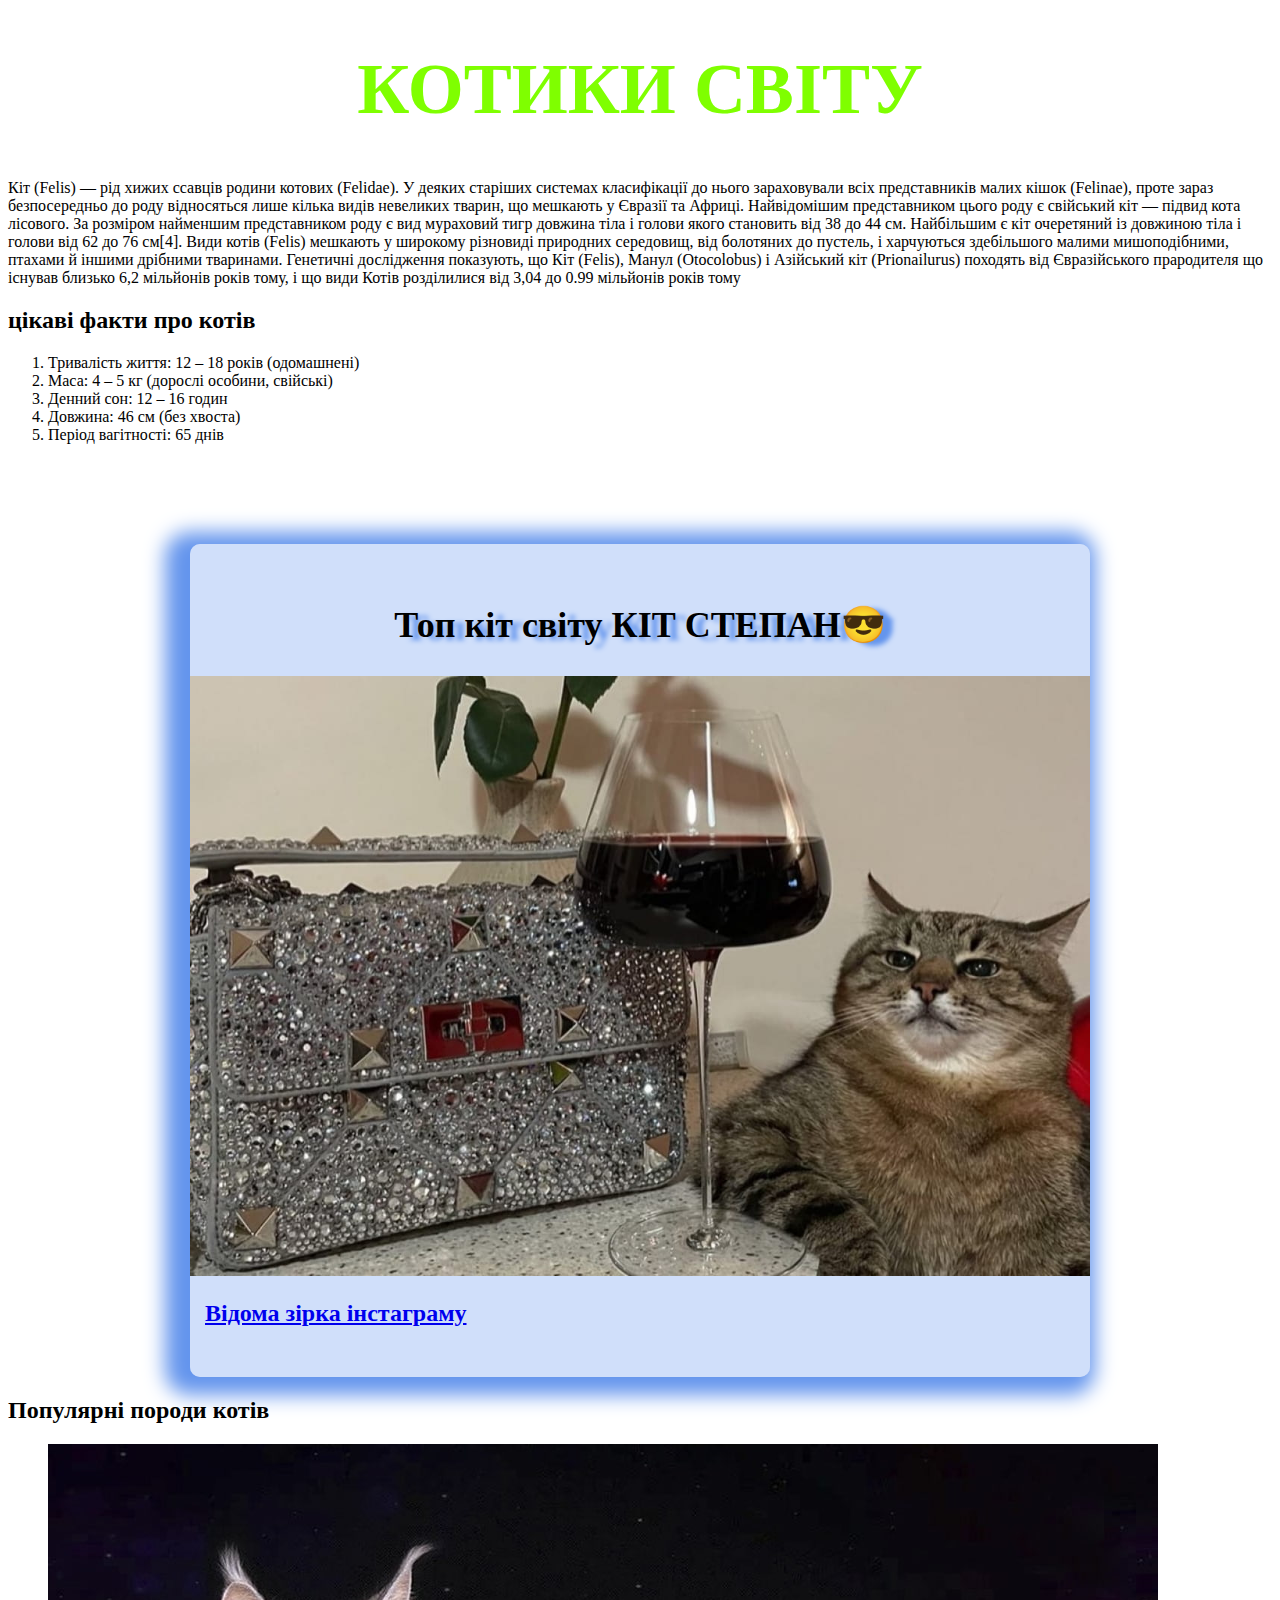
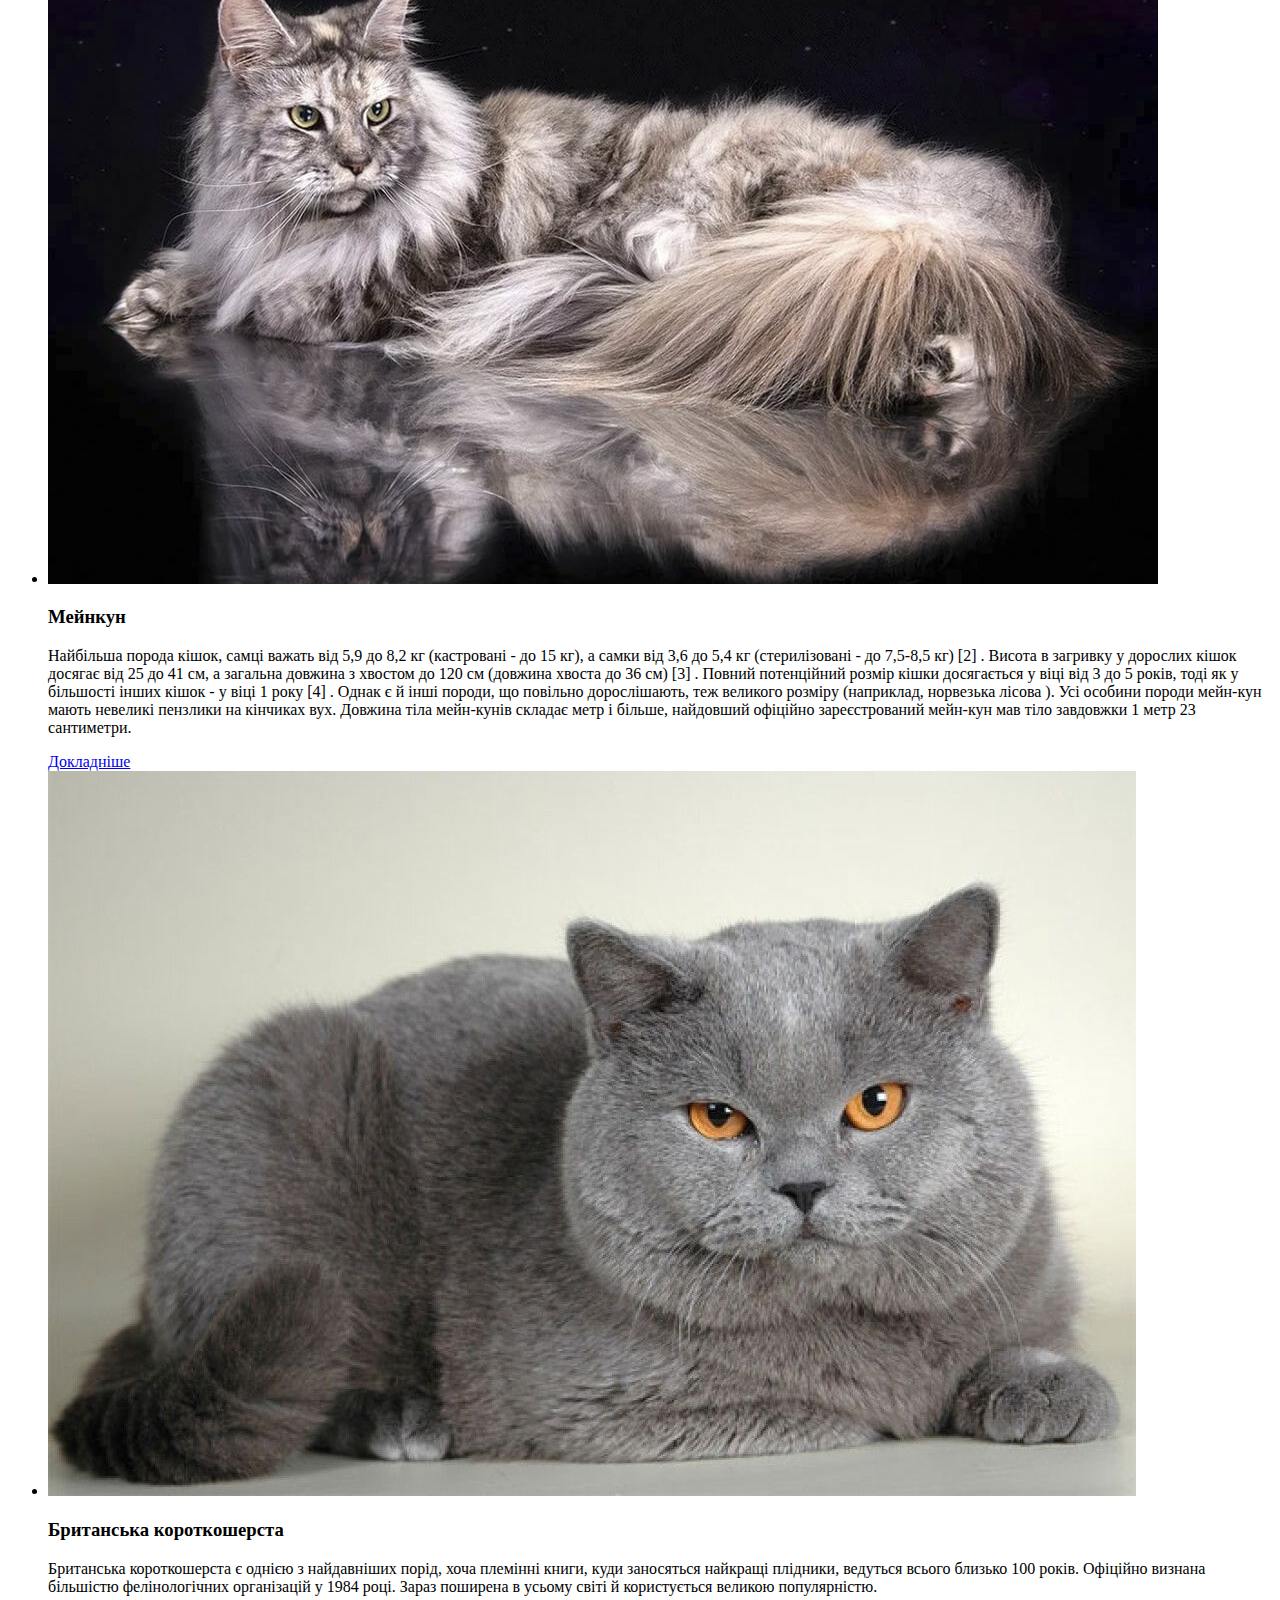
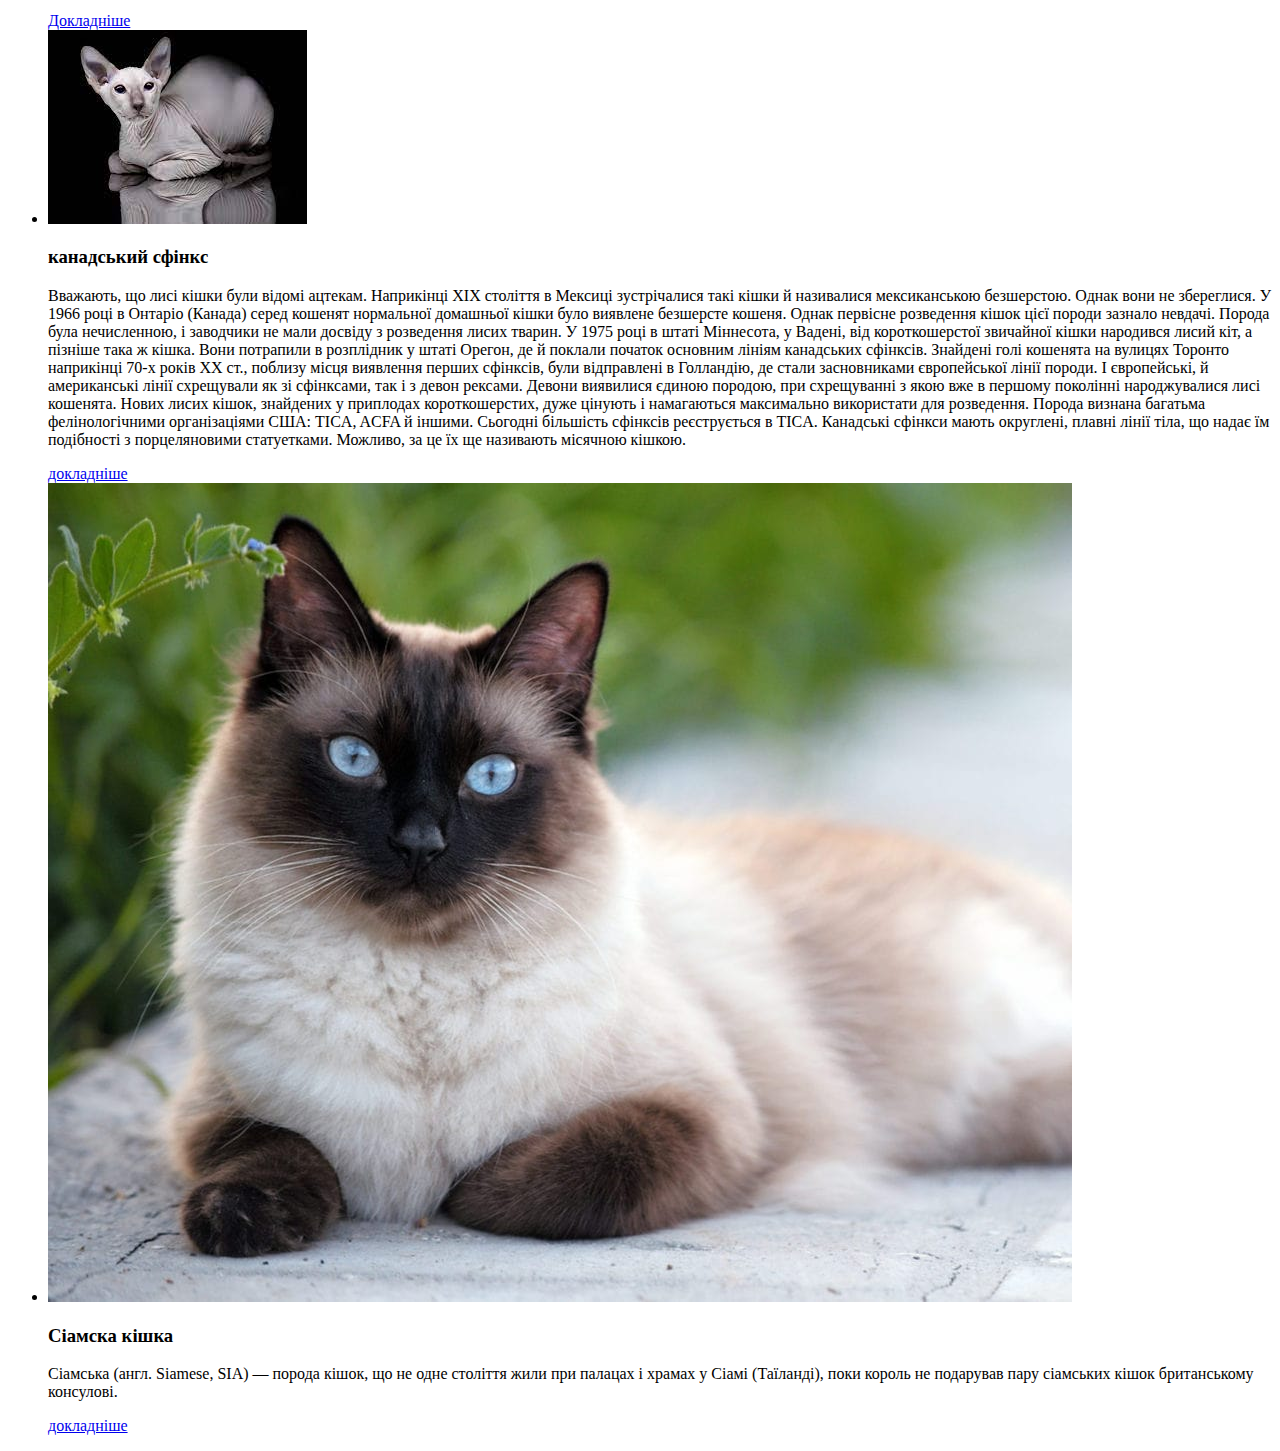
<file: index.html>
<!DOCTYPE html>
<html lang="en">

<head>
    <meta charset="UTF-8">
    <meta http-equiv="X-UA-Compatible" content="IE=edge">
    <meta name="viewport" content="width=device-width, initial-scale=1.0">
    <title>Document</title>
    <link rel="stylesheet" href="./style.css">
</head>

<body>
    <h1 class="main-title">Котики світу</h1>
    <p>Кіт (Felis) — рід хижих ссавців родини котових (Felidae). У деяких старіших системах класифікації до нього
        зараховували всіх представників малих кішок (Felinae), проте зараз безпосередньо до роду відносяться лише кілька
        видів невеликих тварин, що мешкають у Євразії та Африці.

        Найвідомішим представником цього роду є свійський кіт — підвид кота лісового.
        За розміром найменшим представником роду є вид мураховий тигр довжина тіла і голови якого становить від 38 до 44
        см. Найбільшим є кіт очеретяний із довжиною тіла і голови від 62 до 76 см[4]. Види котів (Felis) мешкають у
        широкому різновиді природних середовищ, від болотяних до пустель, і харчуються здебільшого малими мишоподібними,
        птахами й іншими дрібними тваринами.

        Генетичні дослідження показують, що Кіт (Felis), Манул (Otocolobus) і Азійський кіт (Prionailurus) походять від
        Євразійського прародителя що існував близько 6,2 мільйонів років тому, і що види Котів розділилися від 3,04 до
        0.99 мільйонів років тому</p>
    <h2>цікаві факти про котів</h2>
    <ol>
        <li>Тривалість життя: 12 – 18 років (одомашнені)</li>
        <li>Маса: 4 – 5 кг (дорослі особини, свійські)</li>
        <li>Денний сон: 12 – 16 годин</li>
        <li>Довжина: 46 см (без хвоста)</li>
        <li>Період вагітності: 65 днів</li>
    </ol>
<article class="stepan-article">
    <h2 class="stepan-name">Топ кіт світу КІТ СТЕПАН😎</h2>
    <img class="stepan-photo" src="./images/cat.jpg" alt="СТЕПАН😎">
    <p></p>
    <a class="stepan-link" target="_blank" href="https://www.instagram.com/loveyoustepan/"> <h2>Відома зірка інстаграму</h2> </a>
</article>



    <h2>Популярні породи котів</h2>
    <ul>
        <li>
            <article>
                <img src="./images/cat1.jpg" alt="Мейнкун фото">
                <h3>Мейнкун</h3>
                <p>Найбільша порода кішок, самці важать від 5,9 до 8,2 кг (кастровані - до 15 кг), а самки від 3,6 до
                    5,4 кг (стерилізовані - до 7,5-8,5 кг) [2] . Висота в загривку у дорослих кішок досягає від 25 до 41
                    см, а загальна довжина з хвостом до 120 см (довжина хвоста до 36 см) [3] . Повний потенційний розмір
                    кішки досягається у віці від 3 до 5 років, тоді як у більшості інших кішок - у віці 1 року [4] .
                    Однак є й інші породи, що повільно дорослішають, теж великого розміру (наприклад, норвезька лісова
                    ). Усі особини породи мейн-кун мають невеликі пензлики на кінчиках вух. Довжина тіла мейн-кунів
                    складає метр і більше, найдовший офіційно зареєстрований мейн-кун мав тіло завдовжки 1 метр 23
                    сантиметри.</p>
                <a href="https://uk.wikipedia.org/wiki/%D0%9C%D0%B5%D0%B9%D0%BD-%D0%BA%D1%83%D0%BD">Докладніше</a>
            </article>
        </li>
        <li>
            <article>
                <img src="./images/cat2.jpg" alt="Британська короткошерста">
                <h3>Британська короткошерста</h3>
                <p>Британська короткошерста є однією з найдавніших порід, хоча племінні книги, куди заносяться найкращі
                    плідники,
                    ведуться всього близько 100 років. Офіційно визнана більшістю фелінологічних організацій у 1984
                    році. Зараз
                    поширена в усьому світі й користується великою популярністю.</p>
                <a
                    href="https://uk.wikipedia.org/wiki/%D0%91%D1%80%D0%B8%D1%82%D0%B0%D0%BD%D1%81%D1%8C%D0%BA%D0%B0_%D0%BA%D
                     0%BE%D1%80%D0%BE%D1%82%D0%BA%D0%BE%D1%88%D0%B5%D1%80%D1%81%D1%82%D0%B0_%D0%BA%D1%96%D1%88%D0%BA%D0%B0">Докладніше</a>
            </article>
        </li>
        <li>
            <article>
                <img src="./images/сат3.jpg" alt="канадський сфінкс">
                <h3>канадський сфінкс</h3>
                <p>Вважають, що лисі кішки були відомі ацтекам. Наприкінці XIX століття в Мексиці зустрічалися такі кішки й називалися мексиканською безшерстою. Однак вони не збереглися. У 1966 році в Онтаріо (Канада) серед кошенят нормальної домашньої кішки було виявлене безшерсте кошеня. Однак первісне розведення кішок цієї породи зазнало невдачі. Порода була нечисленною, і заводчики не мали досвіду з розведення лисих тварин. У 1975 році в штаті Міннесота, у Вадені, від короткошерстої звичайної кішки народився лисий кіт, а пізніше така ж кішка. Вони потрапили в розплідник у штаті Орегон, де й поклали початок основним лініям канадських сфінксів. Знайдені голі кошенята на вулицях Торонто наприкінці 70-х років XX ст., поблизу місця виявлення перших сфінксів, були відправлені в Голландію, де стали засновниками європейської лінії породи. І європейські, й американські лінії схрещували як зі сфінксами, так і з девон рексами. Девони виявилися єдиною породою, при схрещуванні з якою вже в першому поколінні народжувалися лисі кошенята. Нових лисих кішок, знайдених у приплодах короткошерстих, дуже цінують і намагаються максимально використати для розведення. Порода визнана багатьма фелінологічними організаціями США: TICA, ACFA й іншими. Сьогодні більшість сфінксів реєструється в TICA. Канадські сфінкси мають округлені, плавні лінії тіла, що надає їм подібності з порцеляновими статуетками. Можливо, за це їх ще називають місячною кішкою.</p>
                <a href="https://uk.wikipedia.org/wiki/%D0%9A%D0%B0%D0%BD%D0%B0%D0%B4%D1%81%D1%8C%D0%BA%D0%B8%D0%B9_%D1%81%D1%84%D1%96%D0%BD%D0%BA%D1%81">докладніше</a>
            </article>
        </li>
        <li>
            <article>
                <img src="images/siamskaya-1024x819-min.jpg" alt="Сіамска кішка">
                <h3>Сіамска кішка</h3>
                <P>Сіамська (англ. Siamese, SIA)  — порода кішок, що не одне століття жили при палацах і храмах у Сіамі (Таїланді), поки король не подарував пару сіамських кішок британському консулові.</P>
                <a href="https://uk.wikipedia.org/wiki/%D0%A1%D1%96%D0%B0%D0%BC%D1%81%D1%8C%D0%BA%D0%B0_%D0%BA%D1%96%D1%88%D0%BA%D0%B0">докладніше</a>
            </article>
        </li>

    </ul>
</body>

</html>
</file>
<file: style.css>
.main-title {
color: chartreuse;
font-size: 72px;
text-align: center;
text-transform: uppercase;
}
.stepan-article {
    width: 900px;
    margin-top: 100px;
    margin-left: auto;
    margin-right: auto;
    padding-top: 30px;
    box-shadow: -10px 3px 20px 15px cornflowerblue;
    padding-bottom: 30px;
    background-color: rgba(100, 149, 237, 0.3);
    border-radius: 10px;
}
.stepan-photo {
    width: 100%;
}
.stepan-name {
    font-size: 36px;
    text-align: center;
    text-shadow: 10px 3px 5px cornflowerblue;
}
.stepan-link {
    padding-left: 15px;
    display:block
}
</file>
